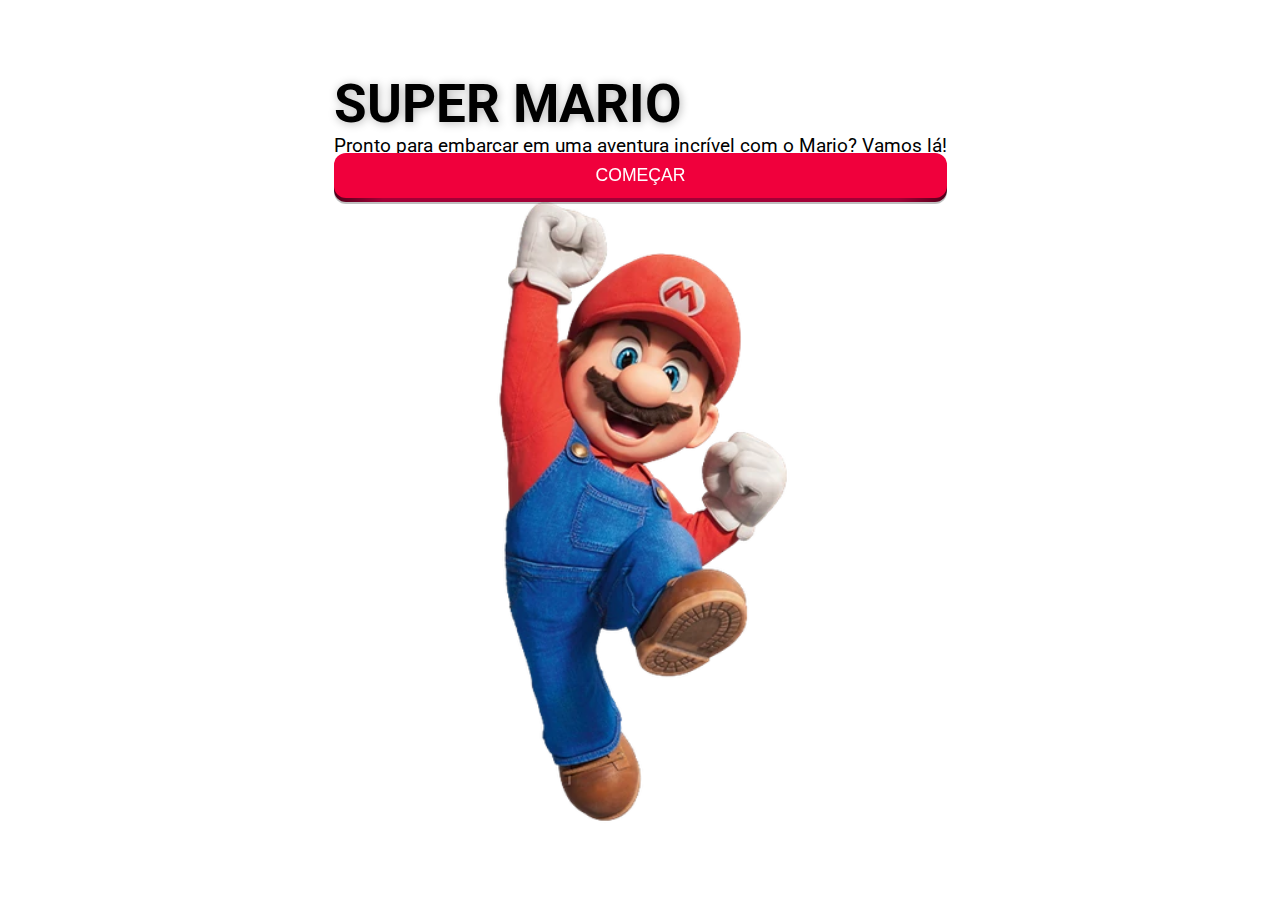
<file: index.html>
<!DOCTYPE html>
<html lang="pt-br">
<head>
    <meta charset="UTF-8">
    <meta name="viewport" content="width=device-width, initial-scale=1.0">
    <title>Jogo do Mario</title>
    <link rel="stylesheet" href="style/style.css">
    <link href="https://cdn.jsdelivr.net/npm/bootstrap@5.0.2/dist/css/bootstrap.min.css" rel="stylesheet" integrity="sha384-EVSTQN3/azprG1Anm3QDgpJLIm9Nao0Yz1ztcQTwFspd3yD65VohhpuuCOmLASjC" crossorigin="anonymous">
</head>
<body>
    
<div class="estrura">
    <div class="container">

        <div class="container-carregar">
            <div class="loader"></div>
        </div> 

        <div id="content" class="row">
            <div class="col-6" style="display: flex; flex-direction: column; align-items: left; justify-content: center;">
                <div class="title">
                    <p>SUPER MARIO</p>
                </div>

                <div class="title-sub">
                    <p>Pronto para embarcar em uma aventura incrível com o Mario? Vamos lá!</p>
                </div>

                <button class="mt-3">
                    <span class="shadow"></span>
                    <span class="edge"></span>
                    <span class="front text"> COMEÇAR
                    </span>
                </button>
            </div>
            <div class="col-6 p-1" style="display: flex; align-items: center; justify-content: center;">
                <img style="height: auto; width: 50%;" src="/source/marioBig.webp" alt="mario_grande">
            </div>
        </div>
     
    </div>
</div>
   

    <script src="/js/index.js" defer></script>
    <script src="https://cdn.jsdelivr.net/npm/bootstrap@5.0.2/dist/js/bootstrap.bundle.min.js" integrity="sha384-MrcW6ZMFYlzcLA8Nl+NtUVF0sA7MsXsP1UyJoMp4YLEuNSfAP+JcXn/tWtIaxVXM" crossorigin="anonymous"></script>
    <script src="https://cdn.jsdelivr.net/npm/@popperjs/core@2.9.2/dist/umd/popper.min.js" integrity="sha384-IQsoLXl5PILFhosVNubq5LC7Qb9DXgDA9i+tQ8Zj3iwWAwPtgFTxbJ8NT4GN1R8p" crossorigin="anonymous"></script>
    <script src="https://cdn.jsdelivr.net/npm/bootstrap@5.0.2/dist/js/bootstrap.min.js" integrity="sha384-cVKIPhGWiC2Al4u+LWgxfKTRIcfu0JTxR+EQDz/bgldoEyl4H0zUF0QKbrJ0EcQF" crossorigin="anonymous"></script>
</body>
</html>
</file>
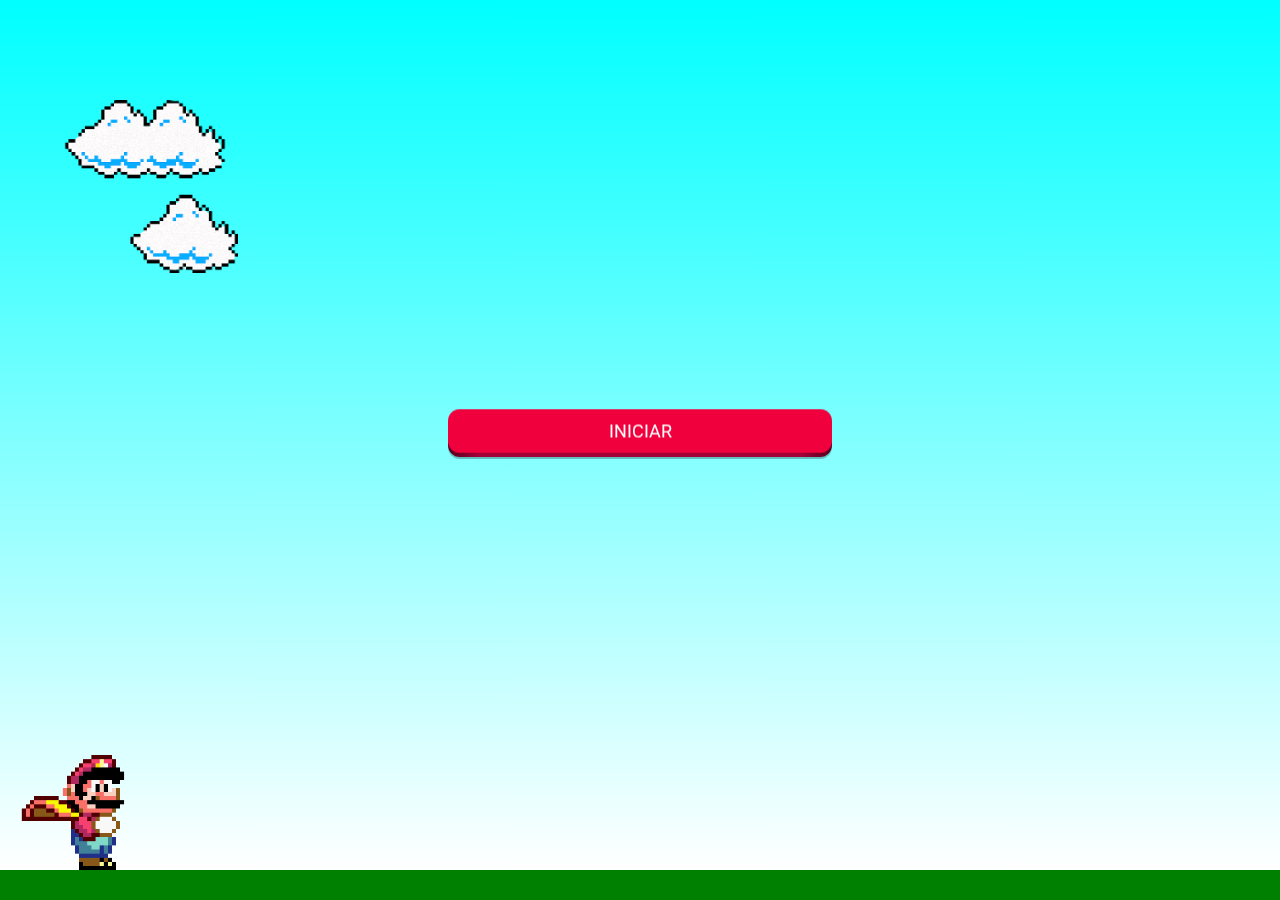
<file: view/game.html>
<!DOCTYPE html>
<html lang="pt-br">
<head>
    <meta charset="UTF-8">
    <meta name="viewport" content="width=device-width, initial-scale=1.0">
    <link rel="stylesheet" type="text/css" href="/style/game.css">
    <title>Jogo do Mario</title>

</head>
<body>

        <div class="game-over">

            <div class="card">
                <div class="title">
                    <h1>GAME OVER</h1>
                </div>
                <div class="buttons">
                    <div class="btn1">
                        TENTAR NOVAMENTE
                </div>
                <div class="btn2">
                        SAIR
                </div>
                </div> 
            </div>
         
        </div>
    
        <div class="game">
            <img class="mario" src="/source/mario.gif" alt="">
            <img class="pipe" src="/source/tunel.png" alt="">
            <img class="clouds" src="/source/nuvens.png" alt="">
            <button>
                <span class="shadow"></span>
                <span class="edge"></span>
                <span class="front text">INICIAR</span>
            </button>
        </div>
    
    </div>  

   
   

    <script src="/js/game.js" defer></script>
    
</body>
</html>
</file>
<file: style/style.css>
@import url('https://fonts.googleapis.com/css2?family=Roboto:wght@100;300;400&display=swap');

*{
    margin: 0;
    padding: 0;
    box-sizing: border-box;
}

body, html{
    height: 100vh;
    width: 100%;
    font-family: 'Roboto', sans-serif;
    background: url('https://miro.medium.com/v2/resize:fit:1200/1*KAs2zpJuDcTA03Piu37qww.jpeg');
    background-repeat: no-repeat;
    background-size: cover;
    background-position: center;
}

.estrura{
  height: 100vh;
  width: 100%;
}

.container{
  height: 100vh;
  width: 100%;
  display: flex;
  align-items: center;
  justify-content: center;
}

.container .row .title{
  height: auto;
  width: 100%;
  font-size: 40pt;
  font-weight: bold;
  text-shadow: 1px 1px 10px rgba(0, 0, 0, 0.295);
}

.container .row .title-sub{
  font-size: 14pt;
  font-weight: 400;
}

button {
  position: relative;
  border: none;
  background: transparent;
  padding: 0;
  cursor: pointer;
  outline-offset: 4px;
  transition: filter 250ms;
  user-select: none;
  touch-action: manipulation;
 }
 
 .shadow {
  position: absolute;
  top: 0;
  left: 0;
  width: 100%;
  height: 100%;
  border-radius: 12px;
  background: hsl(0deg 0% 0% / 0.25);
  will-change: transform;
  transform: translateY(2px);
  transition: transform
     600ms
     cubic-bezier(.3, .7, .4, 1);
 }
 
 .edge {
  position: absolute;
  top: 0;
  left: 0;
  width: 100%;
  height: 100%;
  border-radius: 12px;
  background: linear-gradient(
     to left,
     hsl(340deg 100% 16%) 0%,
     hsl(340deg 100% 32%) 8%,
     hsl(340deg 100% 32%) 92%,
     hsl(340deg 100% 16%) 100%
   );
 }
 
 .front {
  display: block;
  position: relative;
  padding: 12px 27px;
  border-radius: 12px;
  font-size: 1.1rem;
  color: white;
  background: hsl(345deg 100% 47%);
  will-change: transform;
  transform: translateY(-4px);
  transition: transform
     600ms
     cubic-bezier(.3, .7, .4, 1);
 }
 
 button:hover {
  filter: brightness(110%);
 }
 
 button:hover .front {
  transform: translateY(-6px);
  transition: transform
     250ms
     cubic-bezier(.3, .7, .4, 1.5);
 }
 
 button:active .front {
  transform: translateY(-2px);
  transition: transform 34ms;
 }
 
 button:hover .shadow {
  transform: translateY(4px);
  transition: transform
     250ms
     cubic-bezier(.3, .7, .4, 1.5);
 }
 
 button:active .shadow {
  transform: translateY(1px);
  transition: transform 34ms;
 }
 
 button:focus:not(:focus-visible) {
  outline: none;
 }

.container-carregar{
    display: none;
    position: absolute;
    top: 50%;
    left: 50%;
    transform: translate(-50%, -50%);
}


.loader {
    position: relative;
    width: 120px;
    height: 90px;
    margin: 0 auto;
  }
  
.loader:before {
    content: "";
    position: absolute;
    bottom: 30px;
    left: 50px;
    height: 30px;
    width: 30px;
    border-radius: 50%;
    background: #2a9d8f;
    animation: loading-bounce 0.5s ease-in-out infinite alternate;
  }
  
.loader:after {
    content: "";
    position: absolute;
    right: 0;
    top: 0;
    height: 7px;
    width: 45px;
    border-radius: 4px;
    box-shadow: 0 5px 0 #f2f2f2, -35px 50px 0 #f2f2f2, -70px 95px 0 #f2f2f2;
    animation: loading-step 1s ease-in-out infinite;
  }
  
@keyframes loading-bounce {
    0% {
      transform: scale(1, 0.7);
    }
  
    40% {
      transform: scale(0.8, 1.2);
    }
  
    60% {
      transform: scale(1, 1);
    }
  
    100% {
      bottom: 140px;
    }
  }
  
@keyframes loading-step {
    0% {
      box-shadow: 0 10px 0 rgba(0, 0, 0, 0),
              0 10px 0 #f2f2f2,
              -35px 50px 0 #f2f2f2,
              -70px 90px 0 #f2f2f2;
    }
  
    100% {
      box-shadow: 0 10px 0 #f2f2f2,
              -35px 50px 0 #f2f2f2,
              -70px 90px 0 #f2f2f2,
              -70px 90px 0 rgba(0, 0, 0, 0);
    }
  }
</file>
<file: style/game.css>
@import url('https://fonts.googleapis.com/css2?family=Roboto:wght@100;300;400&display=swap');


*{
    margin: 0;
    padding:0;
    box-sizing: border-box;
    font-family: 'Roboto', sans-serif;
}

html, body{
    height: 100vh;
    width: 100%;
    font-family: 'Roboto', sans-serif;
}


.game-over{
    transition: all 0.3s ease;
    display: none;
    align-items: center;
    justify-content: center;
    flex-direction: column;
    height: 100vh;
    width: 100%;
    position: absolute;
    top: 50%;
    left: 50%;
    transform: translate(-50%, -50%);
    z-index: 1;
}

.game-over .card{
    height: 300px;
    width: 400px;
    border-radius:10px;
    box-shadow: 1px 1px 10px rgba(142, 138, 138, 0.253);
    background: rgba(255, 255, 255, 0.541);
    display: flex;
    align-items: center;
    justify-content: center;
    flex-direction: column;
}

.game-over .buttons{
    margin-top: 2rem;
}

.game-over .btn1, .btn2{
    margin: 10px;
    padding: 10px;
    border-radius: 10px;
    text-align: center;
    color: white;
    height: auto;
    width: 200px;
    background: rgb(142, 16, 16);
    box-shadow: 1px 1px 10px rgba(52, 52, 52, 0.301);
}
   
.game-over .btn1, .btn2:hover{
    cursor: pointer;
}

.game-over .btn1:nth-of-type(1){
    background: green;
}
   
 


.game{
    height: 100vh;
    width: 100%;
    border-bottom: 30px solid green;
    margin: 0 auto;
    position: relative;
    overflow: hidden;
    background: linear-gradient(aqua, white);
}

button {
    height: auto;
    width: 30%;
    outline: none;
    position: relative;
    top: 50%;
    left: 50%;
    transform: translate(-50%, -50%);
    border: none;
    background: transparent;
    padding: 0;
    cursor: pointer;
    outline-offset: 4px;
    transition: filter 250ms;
    user-select: none;
    touch-action: manipulation;
   }
   
   .shadow {
    position: absolute;
    top: 0;
    left: 0;
    width: 100%;
    height: 100%;
    border-radius: 12px;
    background: hsl(0deg 0% 0% / 0.25);
    will-change: transform;
    transform: translateY(2px);
    transition: transform
       600ms
       cubic-bezier(.3, .7, .4, 1);
   }
   
   .edge {
    position: absolute;
    top: 0;
    left: 0;
    width: 100%;
    height: 100%;
    border-radius: 12px;
    background: linear-gradient(
       to left,
       hsl(340deg 100% 16%) 0%,
       hsl(340deg 100% 32%) 8%,
       hsl(340deg 100% 32%) 92%,
       hsl(340deg 100% 16%) 100%
     );
   }
   
   .front {
    display: block;
    position: relative;
    padding: 12px 27px;
    border-radius: 12px;
    font-size: 1.1rem;
    color: white;
    background: hsl(345deg 100% 47%);
    will-change: transform;
    transform: translateY(-4px);
    transition: transform
       600ms
       cubic-bezier(.3, .7, .4, 1);
   }
   
   button:hover {
    filter: brightness(110%);
   }
   
   button:hover .front {
    transform: translateY(-6px);
    transition: transform
       250ms
       cubic-bezier(.3, .7, .4, 1.5);
   }
   
   button:active .front {
    transform: translateY(-2px);
    transition: transform 34ms;
   }
   
   button:hover .shadow {
    transform: translateY(4px);
    transition: transform
       250ms
       cubic-bezier(.3, .7, .4, 1.5);
   }
   
   button:active .shadow {
    transform: translateY(1px);
    transition: transform 34ms;
   }
   
   button:focus:not(:focus-visible) {
    outline: none;
   }
   
.pipe{
    position: absolute;
    bottom: 0;
    right: -80px;
    width: 80px;  
}

.mario{
    height: auto;
    width: 150px;
    position: absolute;
    bottom: 0;    
}


.clouds{
    width: 300px;
    position: absolute;
    top: 100px;
    animation: animate 20s infinite linear;
}


@keyframes animate {
    from{
        right: -550px;
    }
    to{
        right: 100%;
    }
}

.pipe-animation{
    animation: pipe-animation 2s infinite linear;
}

@keyframes pipe-animation {
    from{
        right: -80px;
    }
    to{
        right: 100%;
    }
}


.jump{
    animation: jump 800ms ease-out;
}

@keyframes  jump{
    0%{
        bottom: 0;
    }
    40%{
        bottom: 200px;
    }
    50%{
        bottom: 200px;
    }   
    60%{
        bottom: 200px;
    }
    100%{
        bottom: 0;
    }
}
</file>
